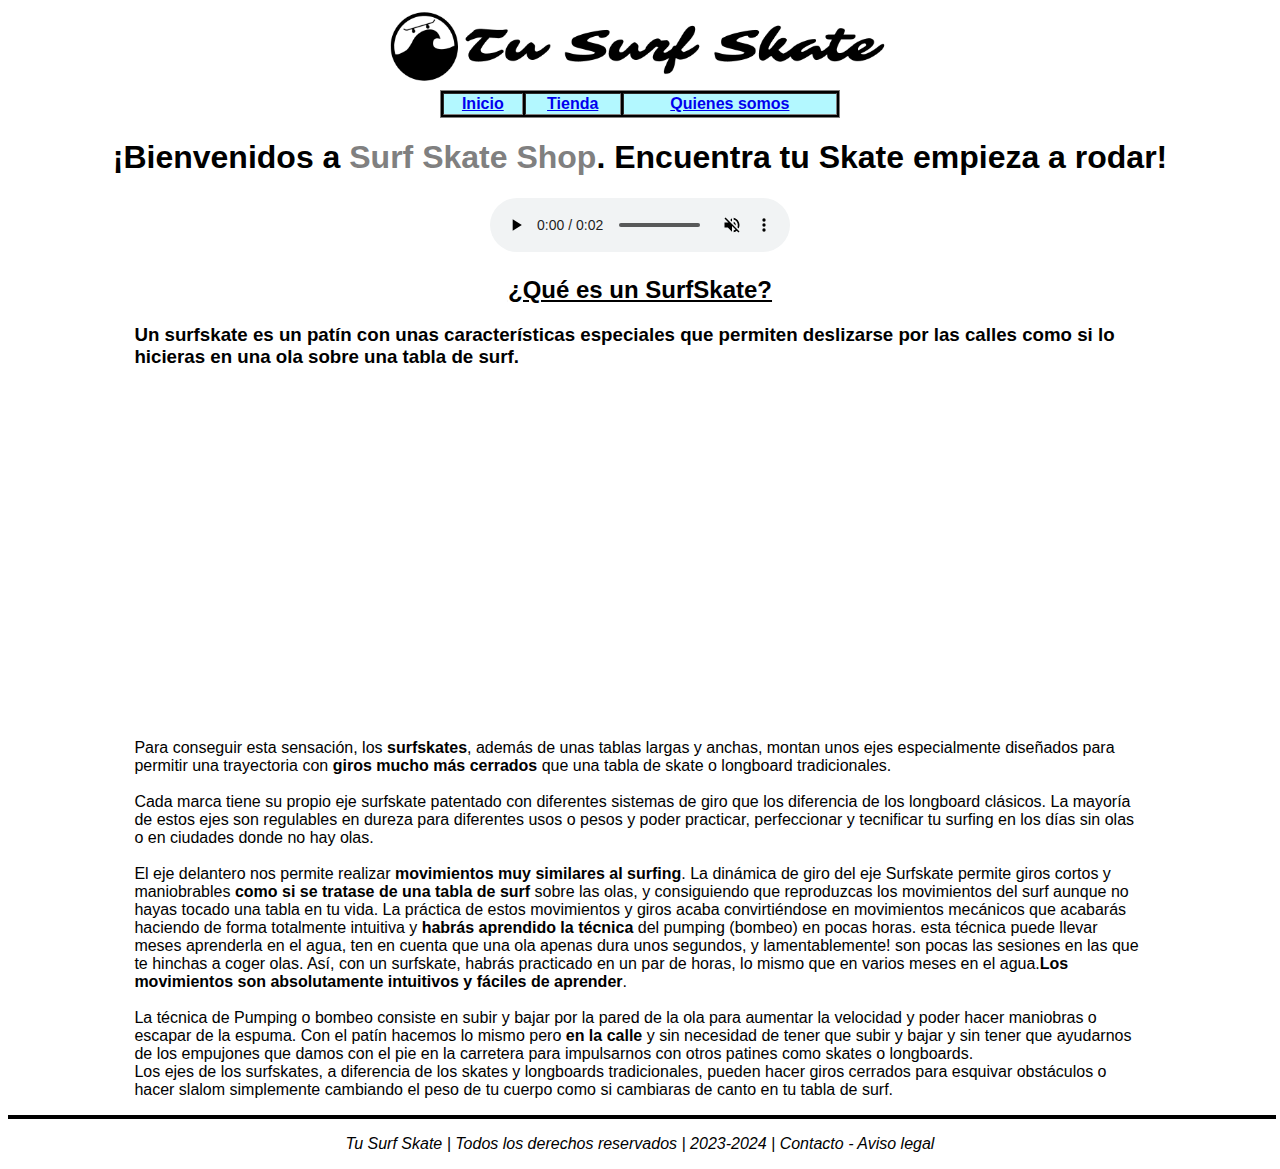
<file: TuSurfSkateCSS/index.html>
<!DOCTYPE html>
<html lang="en">
<head>
    <meta charset="UTF-8">
    <meta http-equiv="X-UA-Compatible" content="IE=edge">
    <meta name="viewport" content="width=device-width, initial-scale=1.0">
    <title>Tu Surf Skate Shop</title>
    <link rel="icon" type="image/png" href="imagenes/patineta.png">
    <link href="TuSurfSkateCSS/estilos/estilos.css" rel="stylesheet" type="text/css"/>
</head>
<body>

    <header>
        <table>

        <tr>
            <td  style= "text-align: center;">
                <img alt="Tu Surf Skate" title="Tu Surf Skate" src="imagenes/LogoTuSurfSkate.png" width="40%"/>

            </td>

        </tr>
        </table>




    </header>


    <nav>
        <table border="1" width="400" align="center">
            <thead>
                <tr>
                    <th> <a href="index.html#prueba">Inicio</a> </th>  <th><a href="TuSurfSkateTienda.html">Tienda</a></th> <th> <a href="TuSurfSkateQuienesSomos.html">Quienes somos</a></th>
                </tr>


            </thead>

        </table>

    </nav>


    <aside>

        <h1 align="center">¡Bienvenidos a <span class="gris">Surf Skate Shop</span>. Encuentra tu Skate empieza a rodar!</h1>
        
        <p align="center">
        <audio controls autoplay muted>
            <source src= "audio/skateboard-rolling-96991.mp3" type="audio/mpeg">
            
            
        </audio>
        </p>


    </aside>


    <section>

        <article>
            
            
            <h2 align="center"><u>¿Qué es un SurfSkate?</u></h2>
            <h3 style="margin-left: 10%; margin-right: 10%;">
            Un surfskate es un patín con unas características especiales que permiten deslizarse por las calles como si lo 
            hicieras en una ola sobre una tabla de surf.</h3><br>

            <div style="text-align:center;" >

            <iframe width="560" height="315" src="https://www.youtube.com/embed/Hk3LTqcaT6Y" title="YouTube video player" frameborder="0" allow="accelerometer; autoplay; clipboard-write; encrypted-media; gyroscope; picture-in-picture; web-share" allowfullscreen></iframe>

            </div>  
            
            <p id="prueba" style="margin-left: 10%; margin-right: 10%;">Para conseguir esta sensación, los <b>surfskates</b>, además de unas tablas largas y anchas, montan unos ejes especialmente
            diseñados para permitir una trayectoria con <b>giros mucho más cerrados</b> que una tabla de skate o longboard tradicionales.<br><br>


            Cada marca tiene su propio eje surfskate patentado con diferentes sistemas de giro que los diferencia de los longboard
            clásicos. La mayoría de estos ejes son regulables en dureza para diferentes usos o pesos y poder practicar, perfeccionar y
            tecnificar tu surfing en los días sin olas o en ciudades donde no hay olas.<br><br>

            El eje delantero nos permite realizar <b>movimientos muy similares al surfing</b>. La dinámica de giro del eje Surfskate permite giros
            cortos y maniobrables <b>como si se tratase de una tabla de surf</b> sobre las olas, y consiguiendo que reproduzcas los movimientos
            del surf aunque no hayas tocado una tabla en tu vida. La práctica de estos movimientos y giros acaba convirtiéndose en
            movimientos mecánicos que acabarás haciendo de forma totalmente intuitiva y <b>habrás aprendido la técnica</b> del pumping
            (bombeo) en pocas horas. esta técnica puede llevar meses aprenderla en el agua, ten en cuenta que una ola apenas dura unos
            segundos, y lamentablemente! son pocas las sesiones en las que te hinchas a coger olas. Así, con un surfskate, habrás practicado
            en un par de horas, lo mismo que en varios meses en el agua.<b>Los movimientos son absolutamente intuitivos y fáciles de aprender</b>.<br><br>

            La técnica de Pumping o bombeo consiste en subir y bajar por la pared de la ola para aumentar la velocidad y poder hacer
            maniobras o escapar de la espuma. Con el patín hacemos lo mismo pero <b>en la calle</b> y sin necesidad de tener que subir y bajar y
            sin tener que ayudarnos de los empujones que damos con el pie en la carretera para impulsarnos con otros patines como skates
            o longboards.<br>

            Los ejes de los surfskates, a diferencia de los skates y longboards tradicionales, pueden hacer giros cerrados para esquivar
            obstáculos o hacer slalom simplemente cambiando el peso de tu cuerpo como si cambiaras de canto en tu tabla de surf.<br>


        
            </p>

        </article>

    </section>

<hr>
    <footer>

        <p align="center"> <i> Tu Surf Skate | Todos los derechos reservados | 2023-2024 | Contacto - Aviso legal </i></p>


    </footer>
    
</body>
</html>
</file>
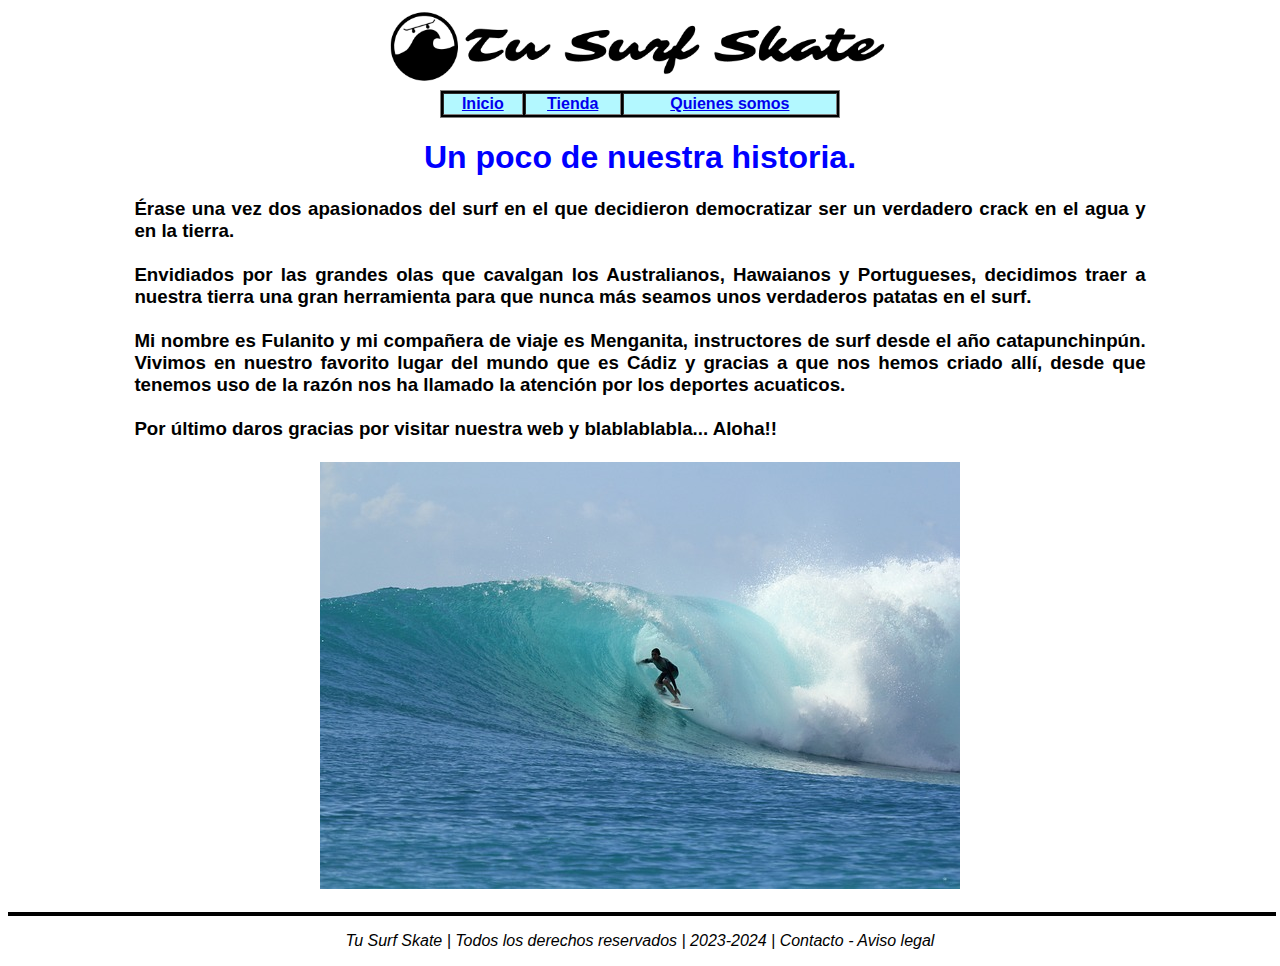
<file: TuSurfSkateCSS/TuSurfSkateQuienesSomos.html>
<!DOCTYPE html>
<html lang="en">
<head>
    <meta charset="UTF-8">
    <meta http-equiv="X-UA-Compatible" content="IE=edge">
    <meta name="viewport" content="width=device-width, initial-scale=1.0">
    <title>Tu Surf Skate Shop</title>
    <link rel="icon" type="image/png" href="imagenes/patineta.png">
    <link href="TuSurfSkateCSS/estilos/estilos.css" rel="stylesheet" type="text/css"/>

</head>
<body>
    
    <header>
        <table>

        <tr>
            <td align="center">
                <img alt="Tu Surf Skate" title="Tu Surf Skate" src="imagenes/LogoTuSurfSkate.png" width="40%"/>
                

            </td>

        </tr>
        </table>




    </header>

    <nav>
        <table border="1" width="400" align="center">
            <thead>
                <tr>
                    <th> <a href="index.html">Inicio</a> </th><th> <a href="TuSurfSkateTienda.html">Tienda</a> </th> <th> <a href="TuSurfSkateQuienesSomos.html">Quienes somos</a> </th>
                </tr>


            </thead>

        </table>

    </nav>

    <aside>

        <h1 align="center" style="color:blue">Un poco de nuestra historia.</h1>



    </aside>

    <section>
        <article>
            <h3 style="margin-left: 10%; margin-right: 10%;">
                <div id="Quienes">
                Érase una vez dos apasionados del surf en el que decidieron democratizar ser un verdadero crack en el agua y
                en la tierra.<br><br>
                
                Envidiados por las grandes olas que cavalgan los Australianos, Hawaianos y Portugueses,
                decidimos traer a nuestra tierra una gran herramienta para que nunca más seamos unos verdaderos patatas en el surf.
                <br><br>

                Mi nombre es Fulanito y mi compañera de viaje es Menganita, instructores de surf desde el año catapunchinpún.
                Vivimos en nuestro favorito lugar del mundo que es Cádiz y gracias a que nos hemos criado allí, desde que
                tenemos uso de la razón nos ha llamado la atención por los deportes acuaticos. <br><br>

                Por último daros gracias por visitar nuestra web y blablablabla... Aloha!!<br><br>

                <div style="text-align:center;" >

                 <img src="imagenes/surfing-gf9e68a151_640.jpg"
                    title="Yo surfeando"
                    alt="Hombre surfeando"
                />

                </div>  
            </h3>
               

              
            
        </article>


    </section>
    <hr>
    <footer>

        <p align="center"> <i> Tu Surf Skate | Todos los derechos reservados | 2023-2024 | Contacto - Aviso legal </i></p>


    </footer>

</body>
</html>
</file>
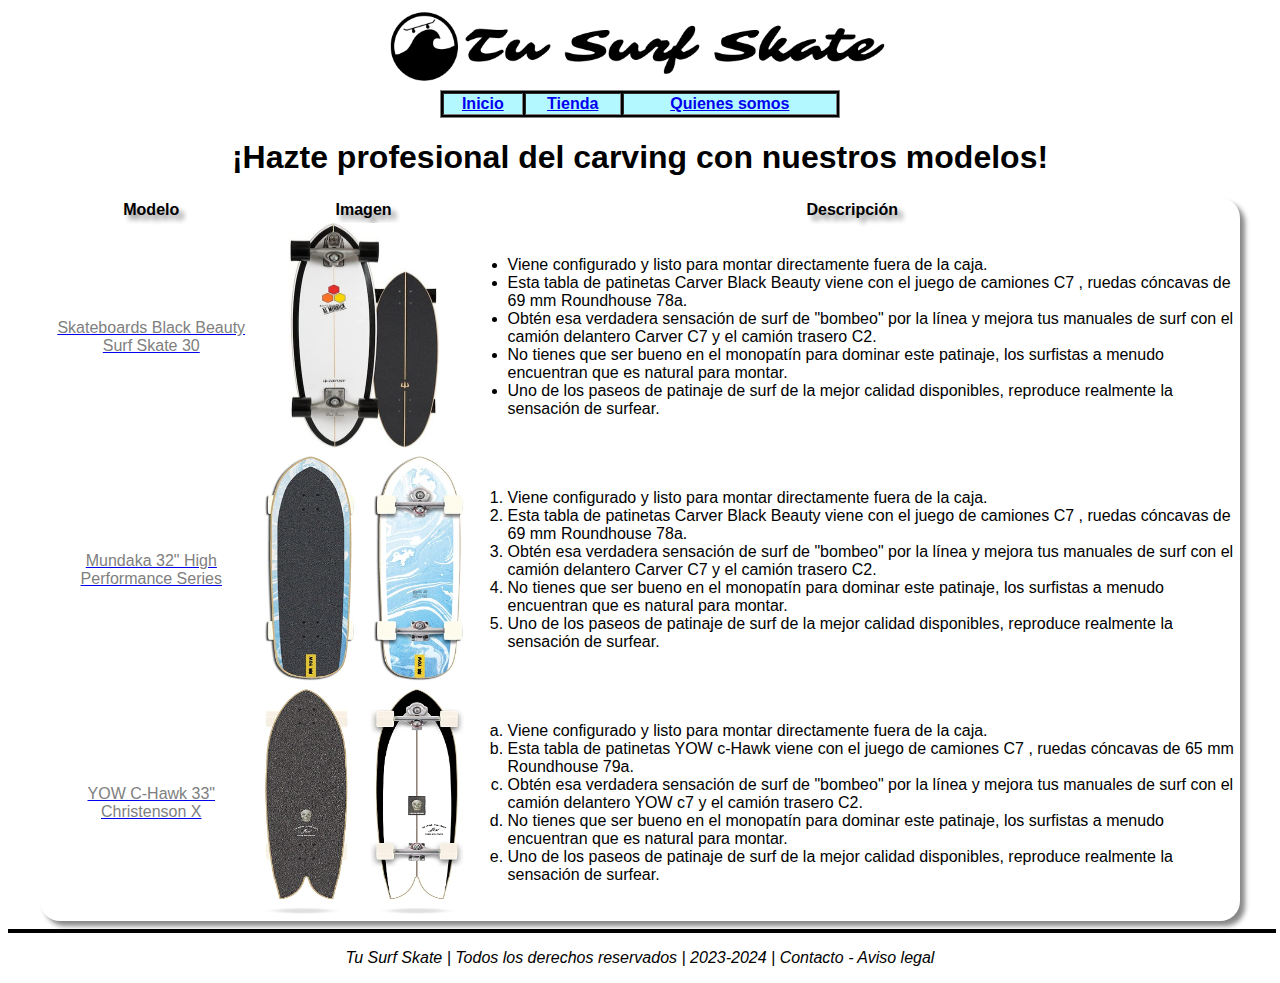
<file: TuSurfSkateCSS/TuSurfSkateTienda.html>
<!DOCTYPE html>
<html lang="en">
<head>
    <meta charset="UTF-8">
    <meta http-equiv="X-UA-Compatible" content="IE=edge">
    <meta name="viewport" content="width=device-width, initial-scale=1.0">
    <title>Tu Surf Skate Shop</title>
    <link rel="icon" type="image/png" href="imagenes/patineta.png">
    <link href="TuSurfSkateCSS/estilos/estilos.css" rel="stylesheet" type="text/css"/>

</head>
<body>

    <header>
        <table>

        <tr>
            <td align="center">
                <img alt="Tu Surf Skate" title="Tu Surf Skate" src="imagenes/LogoTuSurfSkate.png" width="40%"/>
                

            </td>

        </tr>
        </table>




    </header>

    <nav>
        <table border="1" width="400" align="center">
            <thead>
                <tr>
                    <th> <a href="index.html">Inicio</a> </th><th> <a href="TuSurfSkateTienda.html">Tienda</a> </th> <th> <a href="TuSurfSkateQuienesSomos.html">Quienes somos</a> </th>
                </tr>


            </thead>

        </table>

    </nav>

    <aside>

        <h1 align="center">¡Hazte profesional del carving con nuestros modelos!</h1>



    </aside>



    <section>

        <article>


                <table width="1200" align="center">
                    
                    <thead>
            
                        <tr>
                            <th>Modelo</th> <th>Imagen</th> <th>Descripción</th>


                        </tr> 
                   


                    </thead>

                    <tbody align="center">
                    
                        <tr>
                            <td><a href="https://www.amazon.es/Carver-Skateboards-Black-Beauty-Skate/dp/B09LHQ5RYF/ref=sr_1_6?__mk_es_ES=%C3%85M%C3%85%C5%BD%C3%95%C3%91&crid=1SDD3MFZGQ6HN&keywords=surf+skate&qid=1675273481&sprefix=surf+skate%2Caps%2C106&sr=8-6" 
                                target=”_blank”><span class="gris">Skateboards Black Beauty Surf Skate 30</span></a> </td>
                            <td>
                                <img src="imagenes/512HEiAosbL._AC_SX679_.jpg"
                                title="Carver Skateboards Black Beauty Surf Skate 30"
                                alt="Carver Skateboard imagen"
                                width="150"
                                height="225" 
                                
                                />

                            </td>
                   

                         

                            <td align="left">
                                <ul>
                                    <li>Viene configurado y listo para montar directamente fuera de la caja.</li>
                                    <li>Esta tabla de patinetas Carver Black Beauty viene con el juego de camiones C7
                                        , ruedas cóncavas de 69 mm Roundhouse 78a.</li>
                                    <li>Obtén esa verdadera sensación de surf de "bombeo" por la línea y mejora 
                                        tus manuales de surf con el camión delantero Carver C7 y el camión trasero C2.</li>
                                    <li>No tienes que ser bueno en el monopatín para dominar este patinaje, 
                                        los surfistas a menudo encuentran que es natural para montar.</li>
                                    <li>Uno de los paseos de patinaje de surf de la mejor calidad disponibles,
                                         reproduce realmente la sensación de surfear.</li>


                                </ul>


                            </td>

                        



                        </tr>
                   

                    
                        <tr>
                            <td> <a href="https://www.amazon.es/YOW-Mundaka-Performance-Surfskate-Multicolor/dp/B09W4JRKNW/ref=sr_1_10?__mk_es_ES=%C3%85M%C3%85%C5%BD%C3%95%C3%91&crid=1UKLYV2E7PMYK&keywords=yow&qid=1675273808&sprefix=yow%2Caps%2C92&sr=8-10"
                                  target=”_blank”><span class="gris">Mundaka 32" High Performance Series</span></a> </td>
                            <td>
                                <img src="imagenes/61NA7CpeMlL._AC_SX679_.jpg"
                                title="YOW Mundaka 32" High Performance Series
                                alt="YOW Skateboard imagen"
                                width="200"
                                height="225" 
                                
                                />

                            </td>

                            <td align="left">
                                <ol>
                                    <li>Viene configurado y listo para montar directamente fuera de la caja.</li>
                                    <li>Esta tabla de patinetas Carver Black Beauty viene con el juego de camiones C7
                                        , ruedas cóncavas de 69 mm Roundhouse 78a.</li>
                                    <li>Obtén esa verdadera sensación de surf de "bombeo" por la línea y mejora 
                                        tus manuales de surf con el camión delantero Carver C7 y el camión trasero C2.</li>
                                    <li>No tienes que ser bueno en el monopatín para dominar este patinaje, 
                                        los surfistas a menudo encuentran que es natural para montar.</li>
                                    <li>Uno de los paseos de patinaje de surf de la mejor calidad disponibles,
                                         reproduce realmente la sensación de surfear.</li>


                                </ol>


                            </td>



                        </tr>
                
        
                        <tr>
                            <td> <a href="https://www.amazon.es/YOW-Skateboard-Tabla-Unisex-Adulto/dp/B09W4FGK73/ref=sr_1_6?__mk_es_ES=%C3%85M%C3%85%C5%BD%C3%95%C3%91&crid=282RTZFGLBK13&keywords=yow&qid=1675274496&sprefix=yow%2Caps%2C112&sr=8-6"
                                  target=”_blank”><span class="gris">YOW C-Hawk 33" Christenson X</span></a> </td>
                            <td>
                                <img src="imagenes/71ztWT5z3eL._AC_SX679_.jpg"
                                title="YOW C-Hawk" High Performance Series
                                alt="YOW Skateboard imagen"
                                width="200"
                                height="225" 
                                
                                />

                            </td>

                            <td align="left">
                                <ol type="a">
                                    <li>Viene configurado y listo para montar directamente fuera de la caja.</li>
                                    <li>Esta tabla de patinetas YOW c-Hawk viene con el juego de camiones C7
                                        , ruedas cóncavas de 65 mm Roundhouse 79a.</li>
                                    <li>Obtén esa verdadera sensación de surf de "bombeo" por la línea y mejora 
                                        tus manuales de surf con el camión delantero YOW c7 y el camión trasero C2.</li>
                                    <li>No tienes que ser bueno en el monopatín para dominar este patinaje, 
                                        los surfistas a menudo encuentran que es natural para montar.</li>
                                    <li>Uno de los paseos de patinaje de surf de la mejor calidad disponibles,
                                         reproduce realmente la sensación de surfear.</li>


                                </ol>


                            </td>



                        </tr>
   


                    </tbody>








                </table>
            
            
            
           
            
        </article>

    </section>
<hr>
    <footer>

        <p align="center"> <i> Tu Surf Skate | Todos los derechos reservados | 2023-2024 | Contacto - Aviso legal </i></p>


    </footer>

    
</body>
</html>
</file>
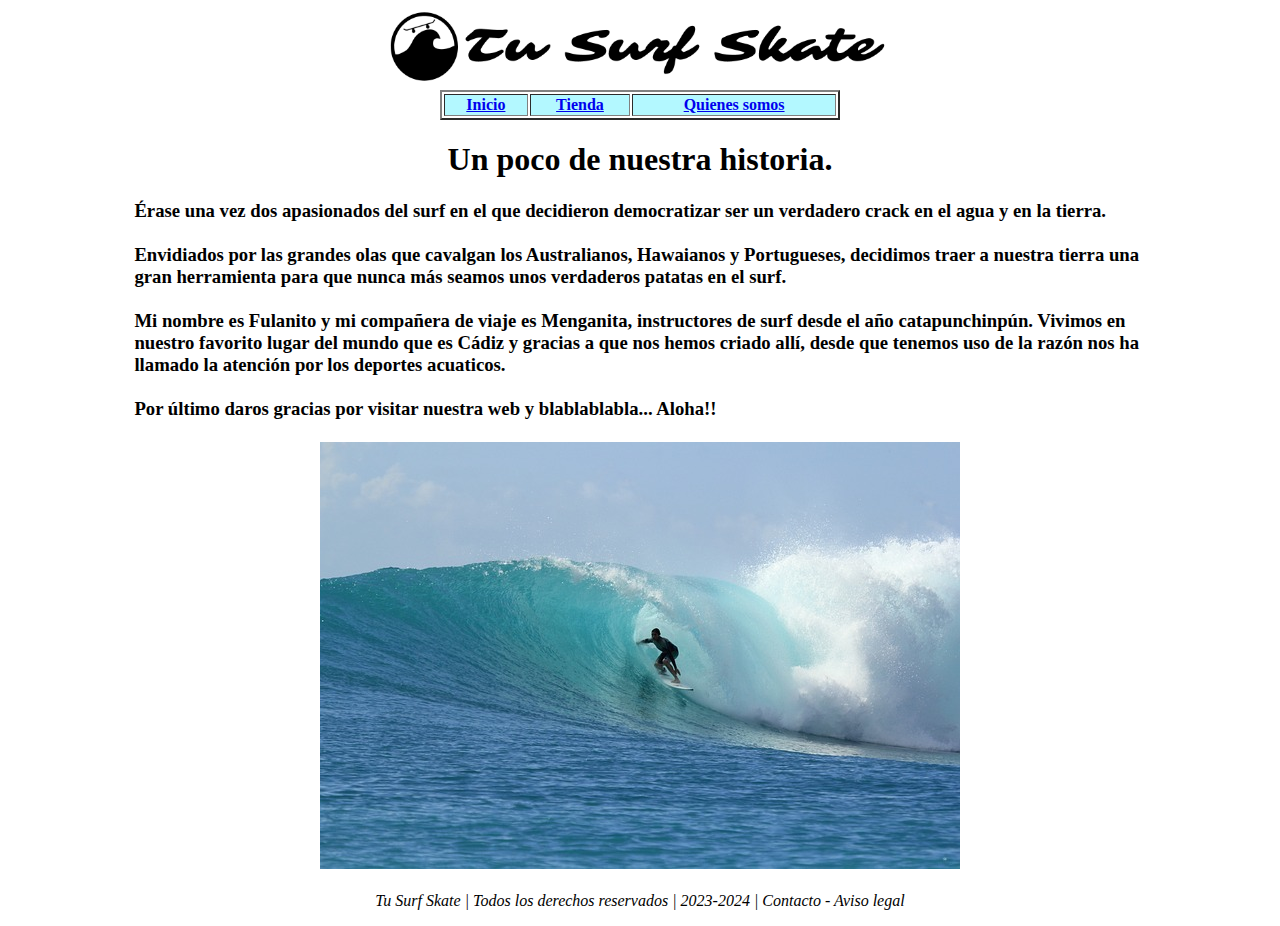
<file: TuSurfSkateHTML/TuSurfSkateQuienesSomos.html>
<!DOCTYPE html>
<html lang="en">
<head>
    <meta charset="UTF-8">
    <meta http-equiv="X-UA-Compatible" content="IE=edge">
    <meta name="viewport" content="width=device-width, initial-scale=1.0">
    <title>Tu Surf Skate Shop</title>
    <link rel="icon" type="image/png" href="imagenes/patineta.png">
</head>
<body>
    
    <header>
        <table>

        <tr>
            <td align="center">
                <img alt="Tu Surf Skate" title="Tu Surf Skate" src="imagenes/LogoTuSurfSkate.png" width="40%"/>
                

            </td>

        </tr>
        </table>




    </header>

    <nav>
        <table border="2" width="400" align="center">
            <thead>
                <tr bgcolor="#B3F8FF">
                    <th> <a href="index.html">Inicio</a> </th><th> <a href="TuSurfSkateTienda.html">Tienda</a> </th> <th> <a href="TuSurfSkateQuienesSomos.html">Quienes somos</a> </th>
                </tr>


            </thead>

        </table>

    </nav>

    <aside>

        <h1 align="center">Un poco de nuestra historia.</h1>



    </aside>

    <section>
        <article>
            <h3 style="margin-left: 10%; margin-right: 10%;">
                Érase una vez dos apasionados del surf en el que decidieron democratizar ser un verdadero crack en el agua y
                en la tierra.<br><br>
                
                Envidiados por las grandes olas que cavalgan los Australianos, Hawaianos y Portugueses,
                decidimos traer a nuestra tierra una gran herramienta para que nunca más seamos unos verdaderos patatas en el surf.
                <br><br>

                Mi nombre es Fulanito y mi compañera de viaje es Menganita, instructores de surf desde el año catapunchinpún.
                Vivimos en nuestro favorito lugar del mundo que es Cádiz y gracias a que nos hemos criado allí, desde que
                tenemos uso de la razón nos ha llamado la atención por los deportes acuaticos. <br><br>

                Por último daros gracias por visitar nuestra web y blablablabla... Aloha!!<br><br>

                <div style="text-align:center;" >

                 <img src="imagenes/surfing-gf9e68a151_640.jpg"
                    title="Yo surfeando"
                    alt="Hombre surfeando"
                />

                </div>  
            </h3>
               

              
            
        </article>


    </section>
    <footer>

        <p align="center"> <i> Tu Surf Skate | Todos los derechos reservados | 2023-2024 | Contacto - Aviso legal </i></p>


    </footer>

</body>
</html>
</file>
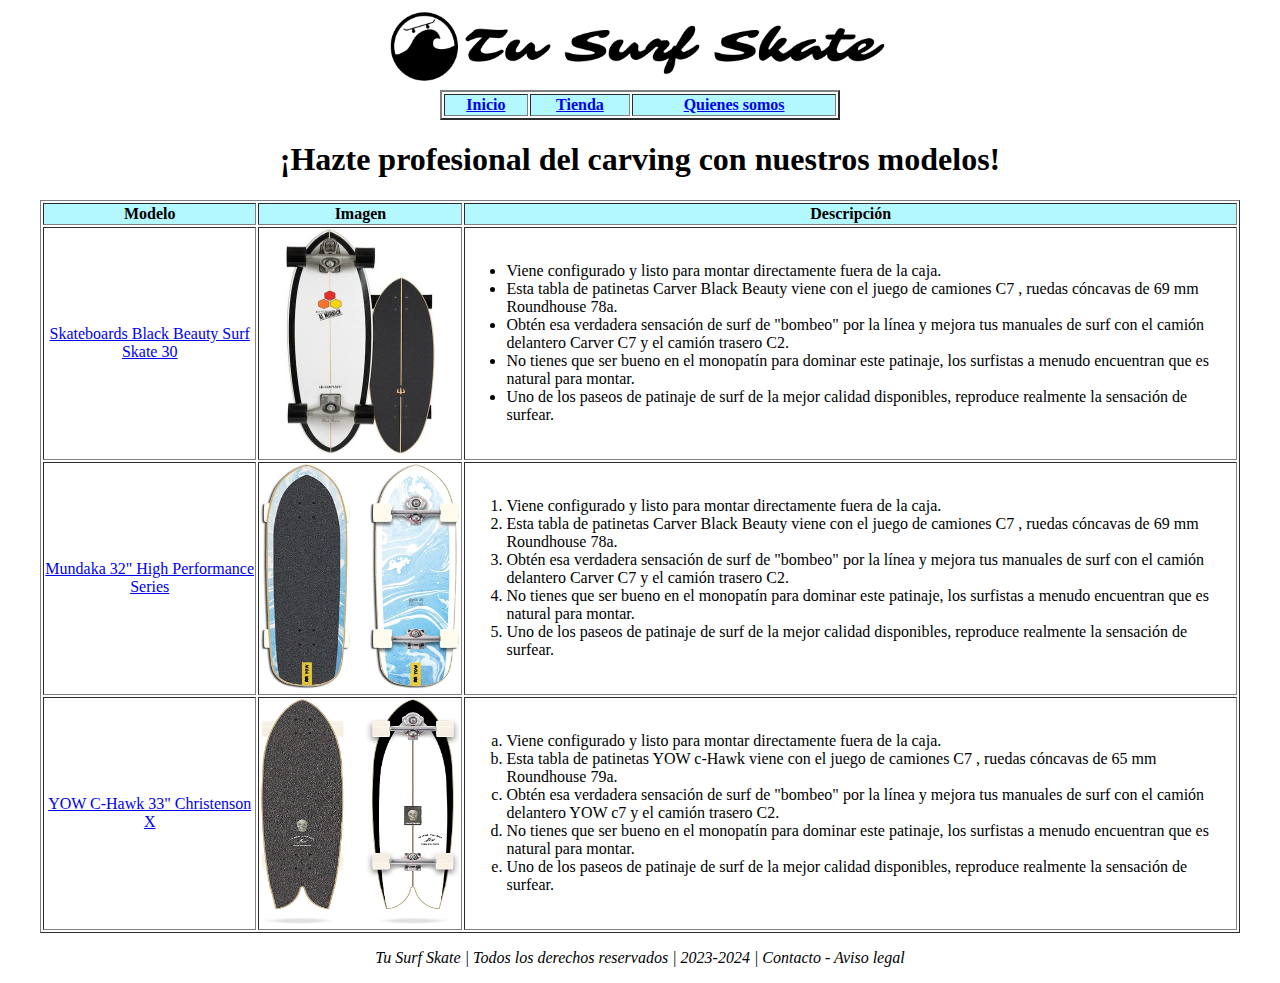
<file: TuSurfSkateHTML/TuSurfSkateTienda.html>
<!DOCTYPE html>
<html lang="en">
<head>
    <meta charset="UTF-8">
    <meta http-equiv="X-UA-Compatible" content="IE=edge">
    <meta name="viewport" content="width=device-width, initial-scale=1.0">
    <title>Tu Surf Skate Shop</title>
    <link rel="icon" type="image/png" href="imagenes/patineta.png">
</head>
<body>

    <header>
        <table>

        <tr>
            <td align="center">
                <img alt="Tu Surf Skate" title="Tu Surf Skate" src="imagenes/LogoTuSurfSkate.png" width="40%"/>
                

            </td>

        </tr>
        </table>




    </header>

    <nav>
        <table border="2" width="400" align="center">
            <thead>
                <tr bgcolor="#B3F8FF">
                    <th> <a href="index.html">Inicio</a> </th><th> <a href="TuSurfSkateTienda.html">Tienda</a> </th> <th> <a href="TuSurfSkateQuienesSomos.html">Quienes somos</a> </th>
                </tr>


            </thead>

        </table>

    </nav>

    <aside>

        <h1 align="center">¡Hazte profesional del carving con nuestros modelos!</h1>



    </aside>



    <section>

        <article>


                <table border="1" width="1200" align="center">
                    
                    <thead>
                        <tr>
                            <th bgcolor="#B3F8FF">Modelo</th> <th bgcolor="#B3F8FF">Imagen</th> <th bgcolor="#B3F8FF">Descripción</th>


                        </tr> 


                    </thead>

                    <tbody align="center">
                        <tr>
                            <td><a href="https://www.amazon.es/Carver-Skateboards-Black-Beauty-Skate/dp/B09LHQ5RYF/ref=sr_1_6?__mk_es_ES=%C3%85M%C3%85%C5%BD%C3%95%C3%91&crid=1SDD3MFZGQ6HN&keywords=surf+skate&qid=1675273481&sprefix=surf+skate%2Caps%2C106&sr=8-6" target=”_blank”>Skateboards Black Beauty Surf Skate 30</a> </td>
                            <td>
                                <img src="imagenes/512HEiAosbL._AC_SX679_.jpg"
                                title="Carver Skateboards Black Beauty Surf Skate 30"
                                alt="Carver Skateboard imagen"
                                width="150"
                                height="225" 
                                
                                />

                            </td>

                            <td align="left">
                                <ul>
                                    <li>Viene configurado y listo para montar directamente fuera de la caja.</li>
                                    <li>Esta tabla de patinetas Carver Black Beauty viene con el juego de camiones C7
                                        , ruedas cóncavas de 69 mm Roundhouse 78a.</li>
                                    <li>Obtén esa verdadera sensación de surf de "bombeo" por la línea y mejora 
                                        tus manuales de surf con el camión delantero Carver C7 y el camión trasero C2.</li>
                                    <li>No tienes que ser bueno en el monopatín para dominar este patinaje, 
                                        los surfistas a menudo encuentran que es natural para montar.</li>
                                    <li>Uno de los paseos de patinaje de surf de la mejor calidad disponibles,
                                         reproduce realmente la sensación de surfear.</li>


                                </ul>


                            </td>



                        </tr>

                        <tr>
                            <td> <a href="https://www.amazon.es/YOW-Mundaka-Performance-Surfskate-Multicolor/dp/B09W4JRKNW/ref=sr_1_10?__mk_es_ES=%C3%85M%C3%85%C5%BD%C3%95%C3%91&crid=1UKLYV2E7PMYK&keywords=yow&qid=1675273808&sprefix=yow%2Caps%2C92&sr=8-10"  target=”_blank”>Mundaka 32" High Performance Series</a> </td>
                            <td>
                                <img src="imagenes/61NA7CpeMlL._AC_SX679_.jpg"
                                title="YOW Mundaka 32" High Performance Series
                                alt="YOW Skateboard imagen"
                                width="200"
                                height="225" 
                                
                                />

                            </td>

                            <td align="left">
                                <ol>
                                    <li>Viene configurado y listo para montar directamente fuera de la caja.</li>
                                    <li>Esta tabla de patinetas Carver Black Beauty viene con el juego de camiones C7
                                        , ruedas cóncavas de 69 mm Roundhouse 78a.</li>
                                    <li>Obtén esa verdadera sensación de surf de "bombeo" por la línea y mejora 
                                        tus manuales de surf con el camión delantero Carver C7 y el camión trasero C2.</li>
                                    <li>No tienes que ser bueno en el monopatín para dominar este patinaje, 
                                        los surfistas a menudo encuentran que es natural para montar.</li>
                                    <li>Uno de los paseos de patinaje de surf de la mejor calidad disponibles,
                                         reproduce realmente la sensación de surfear.</li>


                                </ol>


                            </td>



                        </tr>


                        <tr>
                            <td> <a href="https://www.amazon.es/YOW-Skateboard-Tabla-Unisex-Adulto/dp/B09W4FGK73/ref=sr_1_6?__mk_es_ES=%C3%85M%C3%85%C5%BD%C3%95%C3%91&crid=282RTZFGLBK13&keywords=yow&qid=1675274496&sprefix=yow%2Caps%2C112&sr=8-6"  target=”_blank”>YOW C-Hawk 33" Christenson X</a> </td>
                            <td>
                                <img src="imagenes/71ztWT5z3eL._AC_SX679_.jpg"
                                title="YOW C-Hawk" High Performance Series
                                alt="YOW Skateboard imagen"
                                width="200"
                                height="225" 
                                
                                />

                            </td>

                            <td align="left">
                                <ol type="a">
                                    <li>Viene configurado y listo para montar directamente fuera de la caja.</li>
                                    <li>Esta tabla de patinetas YOW c-Hawk viene con el juego de camiones C7
                                        , ruedas cóncavas de 65 mm Roundhouse 79a.</li>
                                    <li>Obtén esa verdadera sensación de surf de "bombeo" por la línea y mejora 
                                        tus manuales de surf con el camión delantero YOW c7 y el camión trasero C2.</li>
                                    <li>No tienes que ser bueno en el monopatín para dominar este patinaje, 
                                        los surfistas a menudo encuentran que es natural para montar.</li>
                                    <li>Uno de los paseos de patinaje de surf de la mejor calidad disponibles,
                                         reproduce realmente la sensación de surfear.</li>


                                </ol>


                            </td>



                        </tr>


                    </tbody>








                </table>
            
            
            
           
            
        </article>

    </section>

    <footer>

        <p align="center"> <i> Tu Surf Skate | Todos los derechos reservados | 2023-2024 | Contacto - Aviso legal </i></p>


    </footer>

    
</body>
</html>
</file>
<file: TuSurfSkateCSS/TuSurfSkateCSS/estilos/estilos.css>
/*Esto es la hoja de estilos CSS
*/
nav tr
{
    background-color: #B3F8FF;
   
}

*
{
    font-family: Helvetica, sans-serif;
    
   
}
a:hover
{
    text-decoration: none;
}

nav table
{
    border-style: solid;
    background-color: black;
}
.gris
{
    color: grey;
}

div#Quienes
{
    font-family: 'Franklin Gothic Medium', 'Arial Narrow', Arial, sans-serif;
    text-align: justify;
}

article table 
{
    box-shadow: 5px 5px 5px #888;
     
}
article table thead
{
    text-shadow: 5px 5px 5px #888;
}

article table, thead, tr, td
{
    border-radius: 20px 20px 20px 20px;
}

hr
{
    border: 2px solid  rgb(0, 0, 0); height: 10%; width: 100%;
}
</file>
